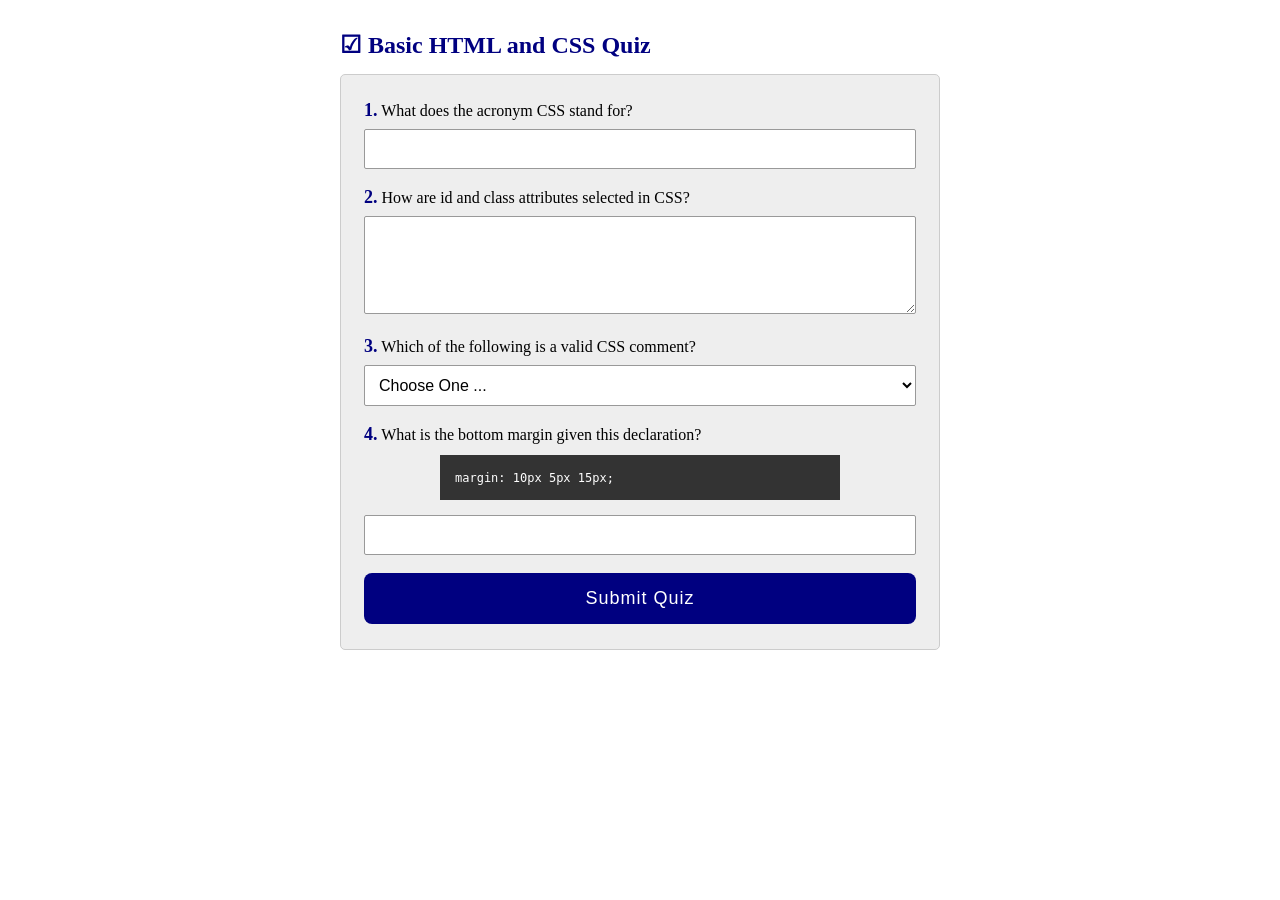
<file: week05/quiz.html>
<!DOCTYPE html>
<html lang="en">

<head>
    <meta charset="UTF-8">
    <meta name="viewport" content="width=device-width, initial-scale=1.0">
    <title>Basic HTML and CSS Quiz</title>
    <link rel="stylesheet" href="styles/quiz.css">

</head>

<body>
    <main>
        <h1>☑ Basic HTML and CSS Quiz</h1>

        <form>
            <div class="question">
                <label for="q1"><strong>1.</strong> What does the acronym CSS stand for?</label>
                <input type="text" id="q1" name="q1" required>
            </div>

            <div class="question">
                <label for="q2"><strong>2.</strong> How are id and class attributes selected in CSS?</label>
                <textarea id="q2" name="q2" rows="4" required></textarea>
            </div>

            <div class="question">
                <label for="q3"><strong>3.</strong> Which of the following is a valid CSS comment?</label>
                <select id="q3" name="q3" required>
                    <option value="" selected disabled>Choose One ...</option>
                    <option value="comment1">/* This is a comment */</option>
                    <option value="comment2">// This is a comment</option>
                    <option value="comment3"># This is a comment</option>

                </select>
            </div>

            <div class="question">
                <label for="q4"><strong>4.</strong> What is the bottom margin given this declaration?</label>
                <pre><code>margin: 10px 5px 15px;</code></pre>
                <input type="number" id="q4" name="q4" required>
            </div>

            <button type="submit">Submit Quiz</button>
        </form>
    </main>
</body>

</html>
</file>
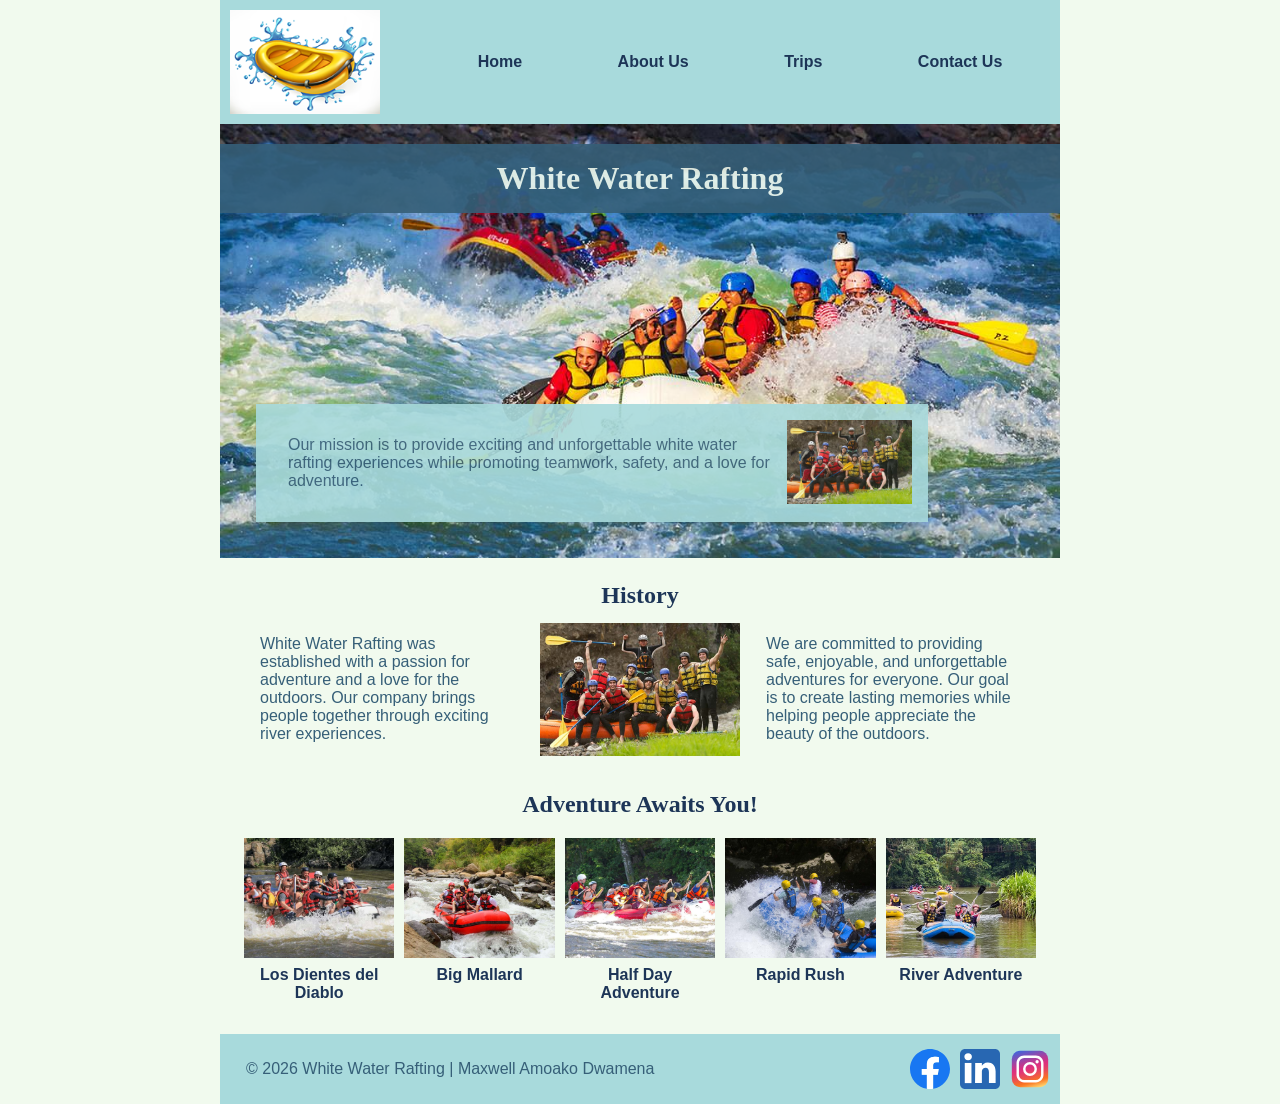
<file: wwr/about.html>
<!DOCTYPE html>
<html lang="en">

<head>
    <meta charset="UTF-8">
    <meta name="viewport" content="width=device-width, initial-scale=1.0">
    <title>About Us | White Water Rafting</title>
    <meta name="description" content="Discover our white water rafting company, our history, and the adventures waiting for you.">
    <meta name="author" content="Maxwell Amoako Dwamena">
    <link rel="stylesheet" href="styles/rafting.css">
</head>

<body>
    <header>
        <img src="images/rafting-logo.png" alt="White Water Rafting Company Logo">

        <nav>
            <ul>
                <li><a href="index.html">Home</a></li>
                <li><a href="about.html">About Us</a></li>
                <li><a href="trips.html">Trips</a></li>
                <li><a href="contact.html">Contact Us</a></li>
            </ul>
        </nav>
    </header>

    <main>
        <div class="hero">
            <img src="images/rafting-hero.jpg" alt="People enjoying a white water rafting adventure">

            <h1>White Water Rafting</h1>

            <article>
                <img src="images/happy-client.jpg" alt="Happy rafting client enjoying an adventure">
                <p>
                    Our mission is to provide exciting and unforgettable
                    white water rafting experiences while promoting
                    teamwork, safety, and a love for adventure.
                </p>
            </article>
        </div>

        <section class="history">
            <h2>History</h2>

            <p>
                White Water Rafting was established with a passion
                for adventure and a love for the outdoors. Our company
                brings people together through exciting river experiences.
            </p>

            <img src="images/happy-client.jpg" alt="A customer enjoying a white water rafting experience">

            <p>
                We are committed to providing safe, enjoyable, and
                unforgettable adventures for everyone. Our goal is
                to create lasting memories while helping people
                appreciate the beauty of the outdoors.
            </p>
        </section>

        <section class="adventures">
            <h2>Adventure Awaits You!</h2>

            <figure>
                <img src="images/adventure1.jpg" alt="Rafters navigating a challenging river rapid">
                <figcaption>Los Dientes del Diablo</figcaption>
            </figure>

            <figure>
                <img src="images/adventure2.jpg" alt="Rafting group enjoying a river adventure">
                <figcaption>Big Mallard</figcaption>
            </figure>

            <figure>
                <img src="images/adventure3.jpg" alt="People enjoying a half-day rafting trip">
                <figcaption>Half Day Adventure</figcaption>
            </figure>

            <figure>
                <img src="images/adventure4.jpg" alt="Rafting through exciting white water">
                <figcaption>Rapid Rush</figcaption>
            </figure>

            <figure>
                <img src="images/adventure5.jpg" alt="A group rafting together on the river">
                <figcaption>River Adventure</figcaption>
            </figure>
        </section>
    </main>

    <footer>
        <p>&copy; 2026 White Water Rafting | Maxwell Amoako Dwamena</p>
        <nav class="socialmedia">
            <a href="https://facebook.com">
                <img src="images/facebook.svg" alt="Facebook">
            </a>

            <a href="https://linkedin.com">
                <img src="images/linkedin-square.svg" alt="LinkedIn">
            </a>

            <a href="https://instagram.com">
                <img src="images/instagram-square.svg" alt="Instagram">
            </a>
        </nav>


    </footer>

</body>

</html>
</file>
<file: week05/styles/quiz.css>
/* General page styling */
* {
    box-sizing: border-box;
}

body {
    font-family: Georgia, serif;
    background-color: white;
    margin: 0;
    padding: 15px;
}

/* Main heading */
main {
    max-width: 600px;
    margin: 0 auto;
}

h1 {
    color: navy;
    font-size: 24px;
    margin-bottom: 15px;
}

/* Quiz form */
form {
    background-color: #eee;
    border: 1px solid #ccc;
    border-radius: 5px;
    padding: 25px 23px;
}

/* Questions */
.question {
    margin-bottom: 18px;
}

label {
    display: block;
    margin-bottom: 8px;
    font-size: 16px;
}

label strong {
    color: navy;
    font-size: 18px;
}

/* Input fields */
input,
textarea,
select {
    width: 100%;
    padding: 10px;
    border: 1px solid #999;
    border-radius: 2px;
    font-size: 16px;
    background-color: white;
}

textarea {
    resize: vertical;
}

/* Code example */
pre {
    background-color: #333;
    color: white;
    padding: 15px;
    max-width: 400px;
    margin: 10px auto 15px;
    overflow-x: auto;
}

pre code {
    font-size: 12px;
}

/* Submit button */
button {
    width: 100%;
    padding: 15px;
    background-color: navy;
    color: white;
    border: none;
    border-radius: 8px;
    font-size: 18px;
    letter-spacing: 1px;
    cursor: pointer;
}

button:hover {
    background-color: #000066;
}
</file>
<file: wwr/styles/rafting.css>
:root {
    --primary-color: #1D3557;
    --secondary-color: #F1FAEE;
    --accent1-color: #365f78;
    --accent2-color: #A8DADC;
    --heading-font: Georgia, serif;
    --body-font: Arial, Helvetica, sans-serif;
}

/* General styles */
* {
    margin: 0;
    padding: 0;
    box-sizing: border-box;
}

body {
    font-family: var(--body-font);
    color: var(--accent1-color);
    background-color: var(--secondary-color);
}

header,
main,
footer {
    max-width: 840px;
    width: 100%;
    margin: 0 auto;
}

h1,
h2 {
    font-family: var(--heading-font);
    color: var(--primary-color);
}

p,
section,
article {
    margin: 16px;
    padding: 8px;
}

/* HEADER - CSS GRID */
header {
    display: grid;
    grid-template-columns: 200px 1fr;
    align-items: center;
    background-color: var(--accent2-color);
    padding: 10px;
}

header > img {
    width: 150px;
    height: auto;
}

/* NAVIGATION - FLEXBOX */
header nav {
    margin: 0;
    padding: 0;
}

header nav ul {
    display: flex;
    justify-content: space-around;
    align-items: center;
    list-style: none;
}

header nav li {
    margin: 0;
}

header nav a {
    display: block;
    padding: 12px;
    color: var(--primary-color);
    text-decoration: none;
    font-weight: bold;
}

header nav a:hover {
    background-color: var(--primary-color);
    color: var(--secondary-color)
}

/* HERO SECTION */
.hero {
    position: relative;
}

.hero > img {
    display: block;
    width: 100%;
    height: auto;
}

.hero h1 {
    position: absolute;
    top: 20px;
    width: 100%;
    padding: 16px;
    text-align: center;
    opacity: 0.9;
    background-color: var(--accent1-color);
    color: var(--secondary-color);

}

.hero article {
    position: absolute;
    bottom: 20px;
    left: 20px;
    width: 80%;
    background-color: var(--accent2-color);
    color: var(--accent1-color);
    opacity: 0.9;
}

.hero article img {
    float: right;
    width: 125px;
    height: auto;
    margin: 8px;
}

/* HISTORY SECTION - CSS GRID */
.history {
    display: grid;
    grid-template-columns: 1fr 200px 1fr;
    align-items: center;
    gap: 10px;
}

.history h2 {
    grid-column: 1 / 4;
    text-align: center;
}

.history p {
    margin: 8px;
}

.history img {
    width: 100%;
    height: auto;
}

/* ADVENTURES SECTION - FLEXBOX */
.adventures {
    display: flex;
    justify-content: space-between;
    align-items: flex-start;
    flex-wrap: wrap;
    gap: 10px;
}

.adventures h2 {
    flex-basis: 100%;
    text-align: center;
    margin-bottom: 10px;
}

.adventures figure {
    flex: 1 1 0;
    min-width: 0;
    text-align: center;
}

.adventures figure img {
    display: block;
    width: 100%;
    height: 120px;
    object-fit: cover;
}

.adventures figcaption {
    padding: 8px 2px;
    font-weight: bold;
    color: var(--primary-color);
}

/* FOOTER */
footer {
    display: flex;
    justify-content: space-between;
    align-items: center;
    padding: 10px;
    background-color: var(--accent2-color);
}

footer p {
    margin: 8px;
}

.socialmedia {
    display: flex;
    justify-content: flex-end;
    align-items: center;
    gap: 10px;
    margin: 0;
    padding: 0;
}

.socialmedia a {
    text-decoration: none;
}

.socialmedia img {
    display: block;
    width: 40px;
    height: 40px;
}
</file>
